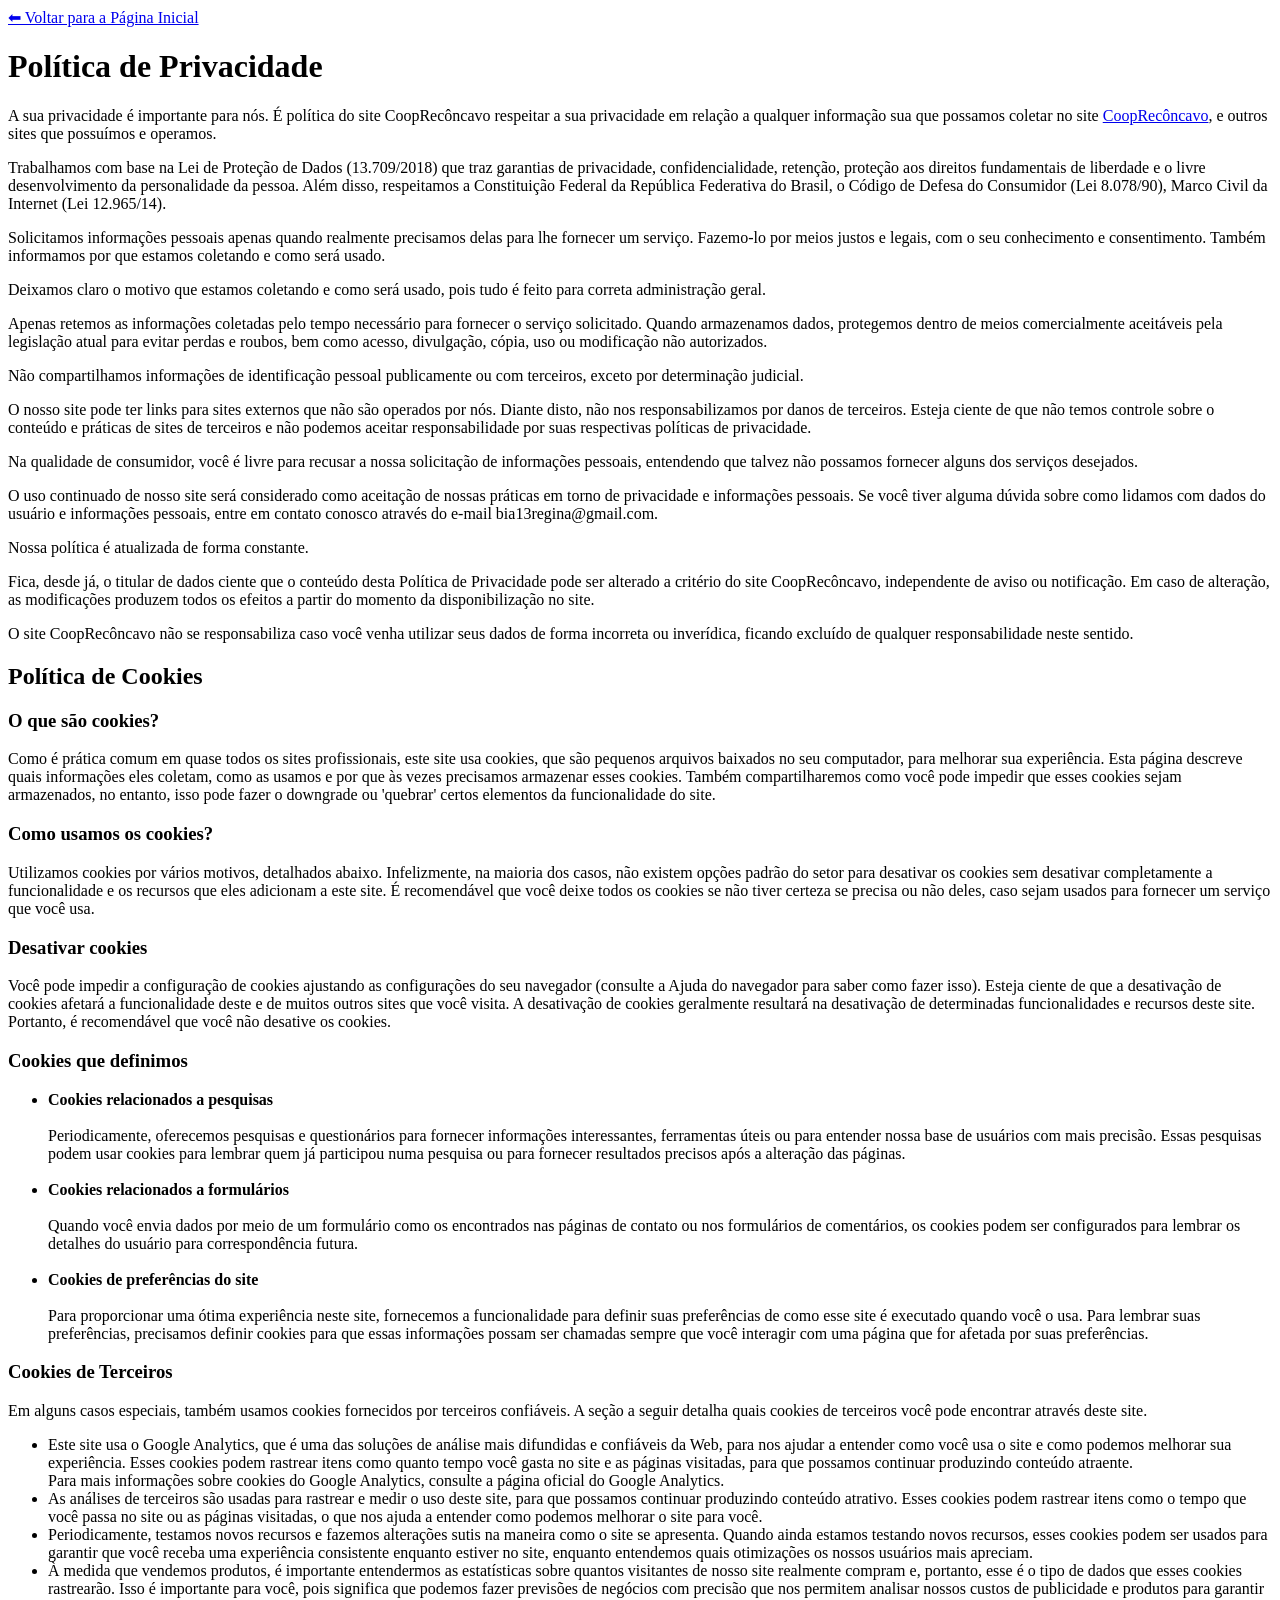
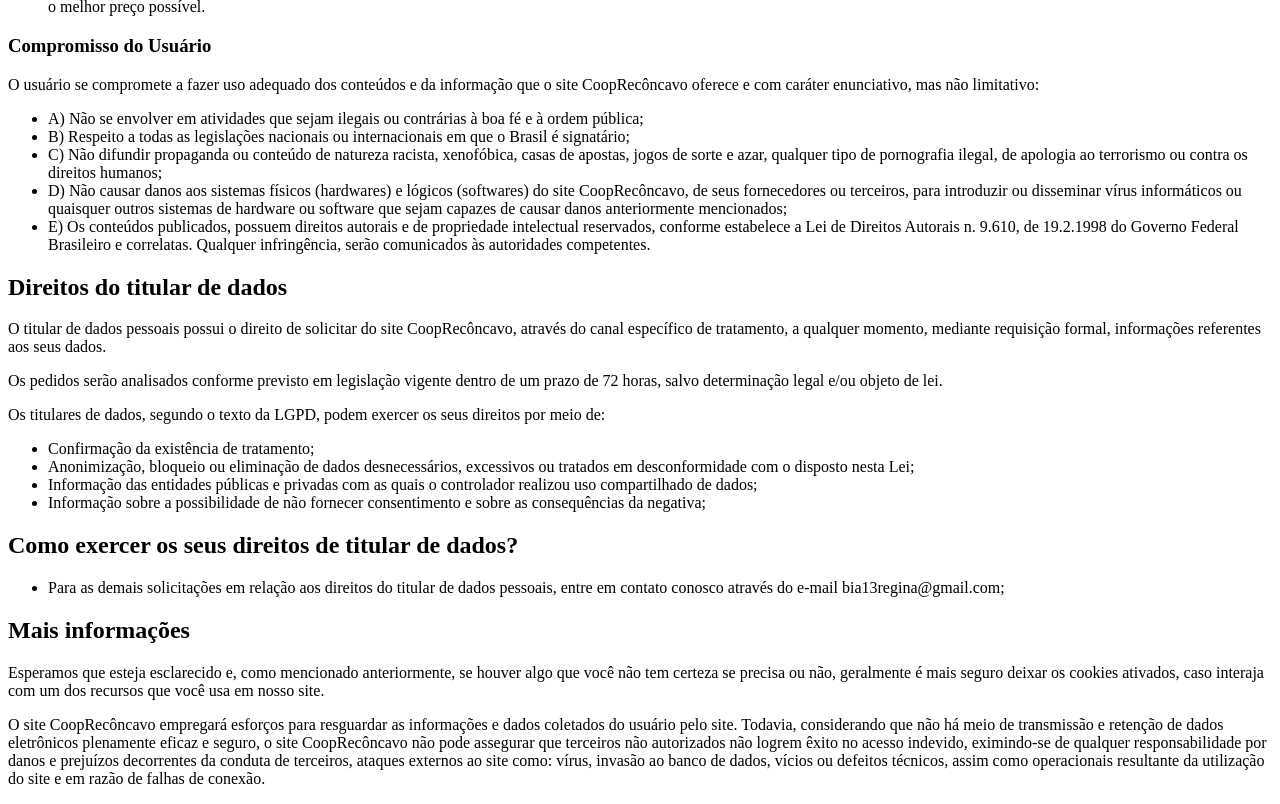
<file: politica-privacidade.html>
<!DOCTYPE html>
<html lang="pt-BR">
<head>
    <meta charset="UTF-8">
    <meta name="viewport" content="width=device-width, initial-scale=1.0">
    <title>Política de Privacidade - CoopRecôncavo</title>
</head>
<body>
<a href="/coopreconcavo-main/index.html" class="botao-voltar">⬅ Voltar para a Página Inicial</a>

<h1>Política de Privacidade</h1>

<p>A sua privacidade é importante para nós. É política do site CoopRecôncavo respeitar a sua privacidade em relação a qualquer informação sua que possamos coletar no site <a href="https://coopreconcavo-iota.vercel.app/" target="_blank" rel="noopener">CoopRecôncavo</a>, e outros sites que possuímos e operamos.</p>

<p>Trabalhamos com base na Lei de Proteção de Dados (13.709/2018) que traz garantias de privacidade, confidencialidade, retenção, proteção aos direitos fundamentais de liberdade e  o livre desenvolvimento da personalidade da pessoa. Além disso, respeitamos a Constituição Federal da República Federativa do Brasil, o Código de Defesa do Consumidor (Lei 8.078/90), Marco Civil da Internet (Lei 12.965/14).</p><p>

</p><p>Solicitamos informações pessoais apenas quando realmente precisamos delas para lhe fornecer um serviço. Fazemo-lo por meios justos e legais, com o seu conhecimento e consentimento. Também informamos por que estamos coletando e como será usado.</p>

<p>Deixamos claro o motivo que estamos coletando e como será usado, pois tudo é feito para correta administração geral.</p>

<p>Apenas retemos as informações coletadas pelo tempo necessário para fornecer o serviço solicitado. Quando armazenamos dados, protegemos dentro de meios comercialmente aceitáveis pela legislação atual ​​para evitar perdas e roubos, bem como acesso, divulgação, cópia, uso ou modificação não autorizados.</p>

<p>Não compartilhamos informações de identificação pessoal publicamente ou com terceiros, exceto por determinação judicial.</p>

<p>O nosso site pode ter links para sites externos que não são operados por nós. Diante disto, não nos responsabilizamos por danos de terceiros. Esteja ciente de que não temos controle sobre o conteúdo e práticas de sites de terceiros e não podemos aceitar responsabilidade por suas respectivas políticas de privacidade.</p>

<p>Na qualidade de consumidor, você é livre para recusar a nossa solicitação de informações pessoais, entendendo que talvez não possamos fornecer alguns dos serviços desejados.</p>

<p>O uso continuado de nosso site será considerado como aceitação de nossas práticas em torno de privacidade e informações pessoais. Se você tiver alguma dúvida sobre como lidamos com dados do usuário e informações pessoais, entre em contato conosco através do e-mail bia13regina@gmail.com.</p>

<p>Nossa política é atualizada de forma constante.</p>

<p>Fica, desde já, o titular de dados ciente que o conteúdo desta Política de Privacidade pode ser alterado a critério do site CoopRecôncavo, independente de aviso ou notificação.  Em caso de alteração, as modificações produzem todos os efeitos a partir do momento da disponibilização no site. </p>

<p>O site CoopRecôncavo não se responsabiliza caso você venha utilizar seus dados de forma incorreta ou inverídica, ficando excluído de qualquer responsabilidade neste sentido.</p>

<h2>Política de Cookies</h2>

<h3>O que são cookies?</h3>
<p>Como é prática comum em quase todos os sites profissionais, este site usa cookies, que são pequenos arquivos baixados no seu computador, para melhorar sua experiência. Esta página descreve quais informações eles coletam, como as usamos e por que às vezes precisamos armazenar esses cookies. Também compartilharemos como você pode impedir que esses cookies sejam armazenados, no entanto, isso pode fazer o downgrade ou 'quebrar' certos elementos da funcionalidade do site.</p>

<h3>Como usamos os cookies?</h3>
<p>Utilizamos cookies por vários motivos, detalhados abaixo. Infelizmente, na maioria dos casos, não existem opções padrão do setor para desativar os cookies sem desativar completamente a funcionalidade e os recursos que eles adicionam a este site. É recomendável que você deixe todos os cookies se não tiver certeza se precisa ou não deles, caso sejam usados ​​para fornecer um serviço que você usa.</p>

<h3>Desativar cookies</h3>
<p>Você pode impedir a configuração de cookies ajustando as configurações do seu navegador (consulte a Ajuda do navegador para saber como fazer isso). Esteja ciente de que a desativação de cookies afetará a funcionalidade deste e de muitos outros sites que você visita. A desativação de cookies geralmente resultará na desativação de determinadas funcionalidades e recursos deste site. Portanto, é recomendável que você não desative os cookies.</p>

<h3>Cookies que definimos</h3>
<ul>



<li><strong>Cookies relacionados a pesquisas</strong><br><br>Periodicamente, oferecemos pesquisas e questionários para fornecer informações interessantes, ferramentas úteis ou para entender nossa base de usuários com mais precisão. Essas pesquisas podem usar cookies para lembrar quem já participou numa pesquisa ou para fornecer resultados precisos após a alteração das páginas.<br><br></li>

<li><strong>Cookies relacionados a formulários</strong><br><br>Quando você envia dados por meio de um formulário como os encontrados nas páginas de contato ou nos formulários de comentários, os cookies podem ser configurados para lembrar os detalhes do usuário para correspondência futura.<br><br></li>

<li><strong>Cookies de preferências do site</strong><br><br>Para proporcionar uma ótima experiência neste site, fornecemos a funcionalidade para definir suas preferências de como esse site é executado quando você o usa. Para lembrar suas preferências, precisamos definir cookies para que essas informações possam ser chamadas sempre que você interagir com uma página que for afetada por suas preferências.<br></li>
</ul>

<h3>Cookies de Terceiros</h3>
<p>Em alguns casos especiais, também usamos cookies fornecidos por terceiros confiáveis. A seção a seguir detalha quais cookies de terceiros você pode encontrar através deste site.</p>
<ul>

<li>Este site usa o Google Analytics, que é uma das soluções de análise mais difundidas e confiáveis ​​da Web, para nos ajudar a entender como você usa o site e como podemos melhorar sua experiência. Esses cookies podem rastrear itens como quanto tempo você gasta no site e as páginas visitadas, para que possamos continuar produzindo conteúdo atraente.<br>Para mais informações sobre cookies do Google Analytics, consulte a página oficial do Google Analytics.</li>

<li>As análises de terceiros são usadas para rastrear e medir o uso deste site, para que possamos continuar produzindo conteúdo atrativo. Esses cookies podem rastrear itens como o tempo que você passa no site ou as páginas visitadas, o que nos ajuda a entender como podemos melhorar o site para você.</li>

<li>Periodicamente, testamos novos recursos e fazemos alterações sutis na maneira como o site se apresenta. Quando ainda estamos testando novos recursos, esses cookies podem ser usados ​​para garantir que você receba uma experiência consistente enquanto estiver no site, enquanto entendemos quais otimizações os nossos usuários mais apreciam.</li>

<li>À medida que vendemos produtos, é importante entendermos as estatísticas sobre quantos visitantes de nosso site realmente compram e, portanto, esse é o tipo de dados que esses cookies rastrearão. Isso é importante para você, pois significa que podemos fazer previsões de negócios com precisão que nos permitem analisar nossos custos de publicidade e produtos para garantir o melhor preço possível.</li>



</ul>
<h3>Compromisso do Usuário</h3>

<p>O usuário se compromete a fazer uso adequado dos conteúdos e da informação que o site CoopRecôncavo oferece e com caráter enunciativo, mas não limitativo:</p>

<ul>
<li>A) Não se envolver em atividades que sejam ilegais ou contrárias à boa fé e à ordem pública;</li>
<li>B) Respeito a todas as legislações nacionais ou internacionais em que o Brasil é signatário;</li>
<li>C) Não difundir propaganda ou conteúdo de natureza racista, xenofóbica, casas de apostas, jogos de sorte e azar, qualquer tipo de pornografia ilegal, de apologia ao terrorismo ou contra os direitos humanos;</li>
<li>D) Não causar danos aos sistemas físicos (hardwares) e lógicos (softwares) do site CoopRecôncavo, de seus fornecedores ou terceiros, para introduzir ou disseminar vírus informáticos ou quaisquer outros sistemas de hardware ou software que sejam capazes de causar danos anteriormente mencionados;</li>
<li>E) Os conteúdos publicados, possuem direitos autorais e de propriedade intelectual reservados, conforme estabelece a Lei de Direitos Autorais n. 9.610, de 19.2.1998 do Governo Federal Brasileiro e correlatas. Qualquer infringência, serão comunicados às autoridades competentes.</li>
</ul>

<h2>Direitos do titular de dados</h2>
<p>O titular de dados pessoais possui o direito de solicitar do site CoopRecôncavo, através do canal específico de tratamento, a qualquer momento, mediante requisição formal, informações referentes aos seus dados.</p>

<p>Os pedidos serão analisados conforme previsto em legislação vigente dentro de um prazo de 72 horas, salvo determinação legal e/ou objeto de lei.</p>

<p>Os titulares de dados, segundo o texto da LGPD, podem exercer os seus direitos por meio de:</p>
<ul>
<li>Confirmação da existência de tratamento;</li>


<li>Anonimização, bloqueio ou eliminação de dados desnecessários, excessivos ou tratados em desconformidade com o disposto nesta Lei;</li>


<li>Informação das entidades públicas e privadas com as quais o controlador realizou uso compartilhado de dados;</li>

<li>Informação sobre a possibilidade de não fornecer consentimento e sobre as consequências da negativa;</li>

</ul>
<h2>Como exercer os seus direitos de titular de dados?</h2>
<ul>


<li>Para as demais solicitações em relação aos direitos do titular de dados pessoais, entre em contato conosco através do e-mail bia13regina@gmail.com;</li>
</ul>

<h2>Mais informações</h2>
<p>Esperamos que esteja esclarecido e, como mencionado anteriormente, se houver algo que você não tem certeza se precisa ou não, geralmente é mais seguro deixar os cookies ativados, caso interaja com um dos recursos que você usa em nosso site.</p>

<p>O site CoopRecôncavo empregará esforços para resguardar as informações e dados coletados do usuário pelo site. Todavia, considerando que não há meio de transmissão e retenção de dados eletrônicos plenamente eficaz e seguro, o site CoopRecôncavo não pode assegurar que terceiros não autorizados não logrem êxito no acesso indevido, eximindo-se de qualquer responsabilidade por danos e prejuízos decorrentes da conduta de terceiros, ataques externos ao site como: vírus, invasão ao banco de dados, vícios ou defeitos técnicos, assim como operacionais resultante da utilização do site e em razão de falhas de conexão.</p>



</body>
</html>
</file>
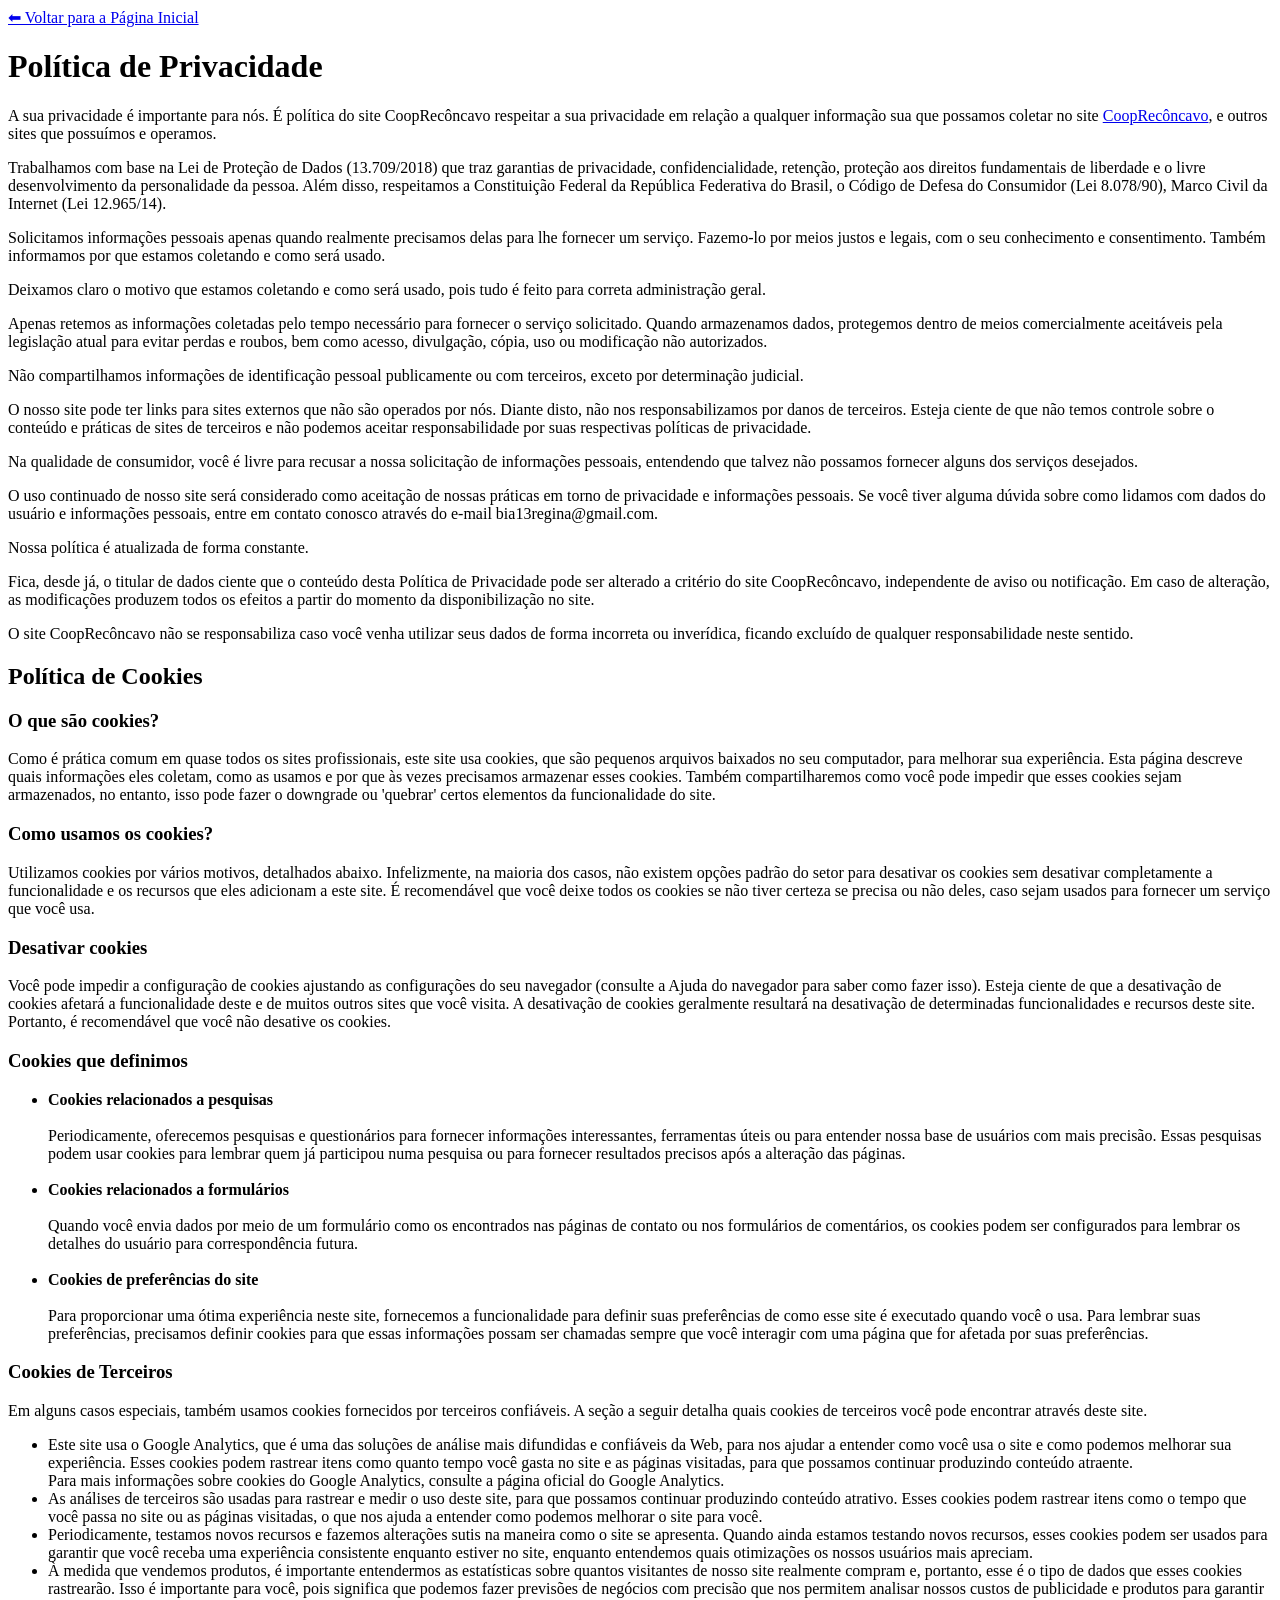
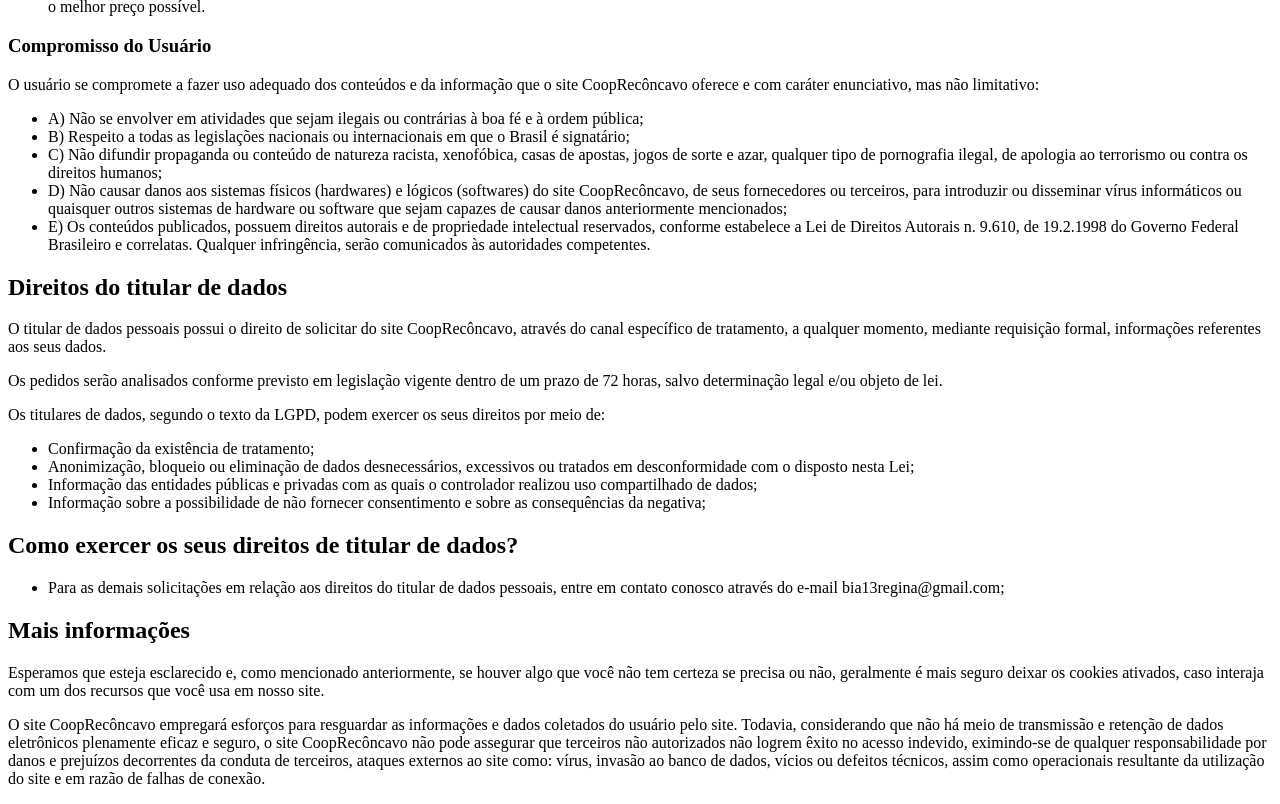
<file: coopreconcavo-main/politica-privacidade.html>
<!DOCTYPE html>
<html lang="pt-BR">
<head>
    <meta charset="UTF-8">
    <meta name="viewport" content="width=device-width, initial-scale=1.0">
    <title>Política de Privacidade - CoopRecôncavo</title>
</head>
<body>
<a href="index.html" class="botao-voltar">⬅ Voltar para a Página Inicial</a>

<h1>Política de Privacidade</h1>

<p>A sua privacidade é importante para nós. É política do site CoopRecôncavo respeitar a sua privacidade em relação a qualquer informação sua que possamos coletar no site <a href="https://coopreconcavo-iota.vercel.app/" target="_blank" rel="noopener">CoopRecôncavo</a>, e outros sites que possuímos e operamos.</p>

<p>Trabalhamos com base na Lei de Proteção de Dados (13.709/2018) que traz garantias de privacidade, confidencialidade, retenção, proteção aos direitos fundamentais de liberdade e  o livre desenvolvimento da personalidade da pessoa. Além disso, respeitamos a Constituição Federal da República Federativa do Brasil, o Código de Defesa do Consumidor (Lei 8.078/90), Marco Civil da Internet (Lei 12.965/14).</p><p>

</p><p>Solicitamos informações pessoais apenas quando realmente precisamos delas para lhe fornecer um serviço. Fazemo-lo por meios justos e legais, com o seu conhecimento e consentimento. Também informamos por que estamos coletando e como será usado.</p>

<p>Deixamos claro o motivo que estamos coletando e como será usado, pois tudo é feito para correta administração geral.</p>

<p>Apenas retemos as informações coletadas pelo tempo necessário para fornecer o serviço solicitado. Quando armazenamos dados, protegemos dentro de meios comercialmente aceitáveis pela legislação atual ​​para evitar perdas e roubos, bem como acesso, divulgação, cópia, uso ou modificação não autorizados.</p>

<p>Não compartilhamos informações de identificação pessoal publicamente ou com terceiros, exceto por determinação judicial.</p>

<p>O nosso site pode ter links para sites externos que não são operados por nós. Diante disto, não nos responsabilizamos por danos de terceiros. Esteja ciente de que não temos controle sobre o conteúdo e práticas de sites de terceiros e não podemos aceitar responsabilidade por suas respectivas políticas de privacidade.</p>

<p>Na qualidade de consumidor, você é livre para recusar a nossa solicitação de informações pessoais, entendendo que talvez não possamos fornecer alguns dos serviços desejados.</p>

<p>O uso continuado de nosso site será considerado como aceitação de nossas práticas em torno de privacidade e informações pessoais. Se você tiver alguma dúvida sobre como lidamos com dados do usuário e informações pessoais, entre em contato conosco através do e-mail bia13regina@gmail.com.</p>

<p>Nossa política é atualizada de forma constante.</p>

<p>Fica, desde já, o titular de dados ciente que o conteúdo desta Política de Privacidade pode ser alterado a critério do site CoopRecôncavo, independente de aviso ou notificação.  Em caso de alteração, as modificações produzem todos os efeitos a partir do momento da disponibilização no site. </p>

<p>O site CoopRecôncavo não se responsabiliza caso você venha utilizar seus dados de forma incorreta ou inverídica, ficando excluído de qualquer responsabilidade neste sentido.</p>

<h2>Política de Cookies</h2>

<h3>O que são cookies?</h3>
<p>Como é prática comum em quase todos os sites profissionais, este site usa cookies, que são pequenos arquivos baixados no seu computador, para melhorar sua experiência. Esta página descreve quais informações eles coletam, como as usamos e por que às vezes precisamos armazenar esses cookies. Também compartilharemos como você pode impedir que esses cookies sejam armazenados, no entanto, isso pode fazer o downgrade ou 'quebrar' certos elementos da funcionalidade do site.</p>

<h3>Como usamos os cookies?</h3>
<p>Utilizamos cookies por vários motivos, detalhados abaixo. Infelizmente, na maioria dos casos, não existem opções padrão do setor para desativar os cookies sem desativar completamente a funcionalidade e os recursos que eles adicionam a este site. É recomendável que você deixe todos os cookies se não tiver certeza se precisa ou não deles, caso sejam usados ​​para fornecer um serviço que você usa.</p>

<h3>Desativar cookies</h3>
<p>Você pode impedir a configuração de cookies ajustando as configurações do seu navegador (consulte a Ajuda do navegador para saber como fazer isso). Esteja ciente de que a desativação de cookies afetará a funcionalidade deste e de muitos outros sites que você visita. A desativação de cookies geralmente resultará na desativação de determinadas funcionalidades e recursos deste site. Portanto, é recomendável que você não desative os cookies.</p>

<h3>Cookies que definimos</h3>
<ul>



<li><strong>Cookies relacionados a pesquisas</strong><br><br>Periodicamente, oferecemos pesquisas e questionários para fornecer informações interessantes, ferramentas úteis ou para entender nossa base de usuários com mais precisão. Essas pesquisas podem usar cookies para lembrar quem já participou numa pesquisa ou para fornecer resultados precisos após a alteração das páginas.<br><br></li>

<li><strong>Cookies relacionados a formulários</strong><br><br>Quando você envia dados por meio de um formulário como os encontrados nas páginas de contato ou nos formulários de comentários, os cookies podem ser configurados para lembrar os detalhes do usuário para correspondência futura.<br><br></li>

<li><strong>Cookies de preferências do site</strong><br><br>Para proporcionar uma ótima experiência neste site, fornecemos a funcionalidade para definir suas preferências de como esse site é executado quando você o usa. Para lembrar suas preferências, precisamos definir cookies para que essas informações possam ser chamadas sempre que você interagir com uma página que for afetada por suas preferências.<br></li>
</ul>

<h3>Cookies de Terceiros</h3>
<p>Em alguns casos especiais, também usamos cookies fornecidos por terceiros confiáveis. A seção a seguir detalha quais cookies de terceiros você pode encontrar através deste site.</p>
<ul>

<li>Este site usa o Google Analytics, que é uma das soluções de análise mais difundidas e confiáveis ​​da Web, para nos ajudar a entender como você usa o site e como podemos melhorar sua experiência. Esses cookies podem rastrear itens como quanto tempo você gasta no site e as páginas visitadas, para que possamos continuar produzindo conteúdo atraente.<br>Para mais informações sobre cookies do Google Analytics, consulte a página oficial do Google Analytics.</li>

<li>As análises de terceiros são usadas para rastrear e medir o uso deste site, para que possamos continuar produzindo conteúdo atrativo. Esses cookies podem rastrear itens como o tempo que você passa no site ou as páginas visitadas, o que nos ajuda a entender como podemos melhorar o site para você.</li>

<li>Periodicamente, testamos novos recursos e fazemos alterações sutis na maneira como o site se apresenta. Quando ainda estamos testando novos recursos, esses cookies podem ser usados ​​para garantir que você receba uma experiência consistente enquanto estiver no site, enquanto entendemos quais otimizações os nossos usuários mais apreciam.</li>

<li>À medida que vendemos produtos, é importante entendermos as estatísticas sobre quantos visitantes de nosso site realmente compram e, portanto, esse é o tipo de dados que esses cookies rastrearão. Isso é importante para você, pois significa que podemos fazer previsões de negócios com precisão que nos permitem analisar nossos custos de publicidade e produtos para garantir o melhor preço possível.</li>



</ul>
<h3>Compromisso do Usuário</h3>

<p>O usuário se compromete a fazer uso adequado dos conteúdos e da informação que o site CoopRecôncavo oferece e com caráter enunciativo, mas não limitativo:</p>

<ul>
<li>A) Não se envolver em atividades que sejam ilegais ou contrárias à boa fé e à ordem pública;</li>
<li>B) Respeito a todas as legislações nacionais ou internacionais em que o Brasil é signatário;</li>
<li>C) Não difundir propaganda ou conteúdo de natureza racista, xenofóbica, casas de apostas, jogos de sorte e azar, qualquer tipo de pornografia ilegal, de apologia ao terrorismo ou contra os direitos humanos;</li>
<li>D) Não causar danos aos sistemas físicos (hardwares) e lógicos (softwares) do site CoopRecôncavo, de seus fornecedores ou terceiros, para introduzir ou disseminar vírus informáticos ou quaisquer outros sistemas de hardware ou software que sejam capazes de causar danos anteriormente mencionados;</li>
<li>E) Os conteúdos publicados, possuem direitos autorais e de propriedade intelectual reservados, conforme estabelece a Lei de Direitos Autorais n. 9.610, de 19.2.1998 do Governo Federal Brasileiro e correlatas. Qualquer infringência, serão comunicados às autoridades competentes.</li>
</ul>

<h2>Direitos do titular de dados</h2>
<p>O titular de dados pessoais possui o direito de solicitar do site CoopRecôncavo, através do canal específico de tratamento, a qualquer momento, mediante requisição formal, informações referentes aos seus dados.</p>

<p>Os pedidos serão analisados conforme previsto em legislação vigente dentro de um prazo de 72 horas, salvo determinação legal e/ou objeto de lei.</p>

<p>Os titulares de dados, segundo o texto da LGPD, podem exercer os seus direitos por meio de:</p>
<ul>
<li>Confirmação da existência de tratamento;</li>


<li>Anonimização, bloqueio ou eliminação de dados desnecessários, excessivos ou tratados em desconformidade com o disposto nesta Lei;</li>


<li>Informação das entidades públicas e privadas com as quais o controlador realizou uso compartilhado de dados;</li>

<li>Informação sobre a possibilidade de não fornecer consentimento e sobre as consequências da negativa;</li>

</ul>
<h2>Como exercer os seus direitos de titular de dados?</h2>
<ul>


<li>Para as demais solicitações em relação aos direitos do titular de dados pessoais, entre em contato conosco através do e-mail bia13regina@gmail.com;</li>
</ul>

<h2>Mais informações</h2>
<p>Esperamos que esteja esclarecido e, como mencionado anteriormente, se houver algo que você não tem certeza se precisa ou não, geralmente é mais seguro deixar os cookies ativados, caso interaja com um dos recursos que você usa em nosso site.</p>

<p>O site CoopRecôncavo empregará esforços para resguardar as informações e dados coletados do usuário pelo site. Todavia, considerando que não há meio de transmissão e retenção de dados eletrônicos plenamente eficaz e seguro, o site CoopRecôncavo não pode assegurar que terceiros não autorizados não logrem êxito no acesso indevido, eximindo-se de qualquer responsabilidade por danos e prejuízos decorrentes da conduta de terceiros, ataques externos ao site como: vírus, invasão ao banco de dados, vícios ou defeitos técnicos, assim como operacionais resultante da utilização do site e em razão de falhas de conexão.</p>



</body>
</html>
</file>
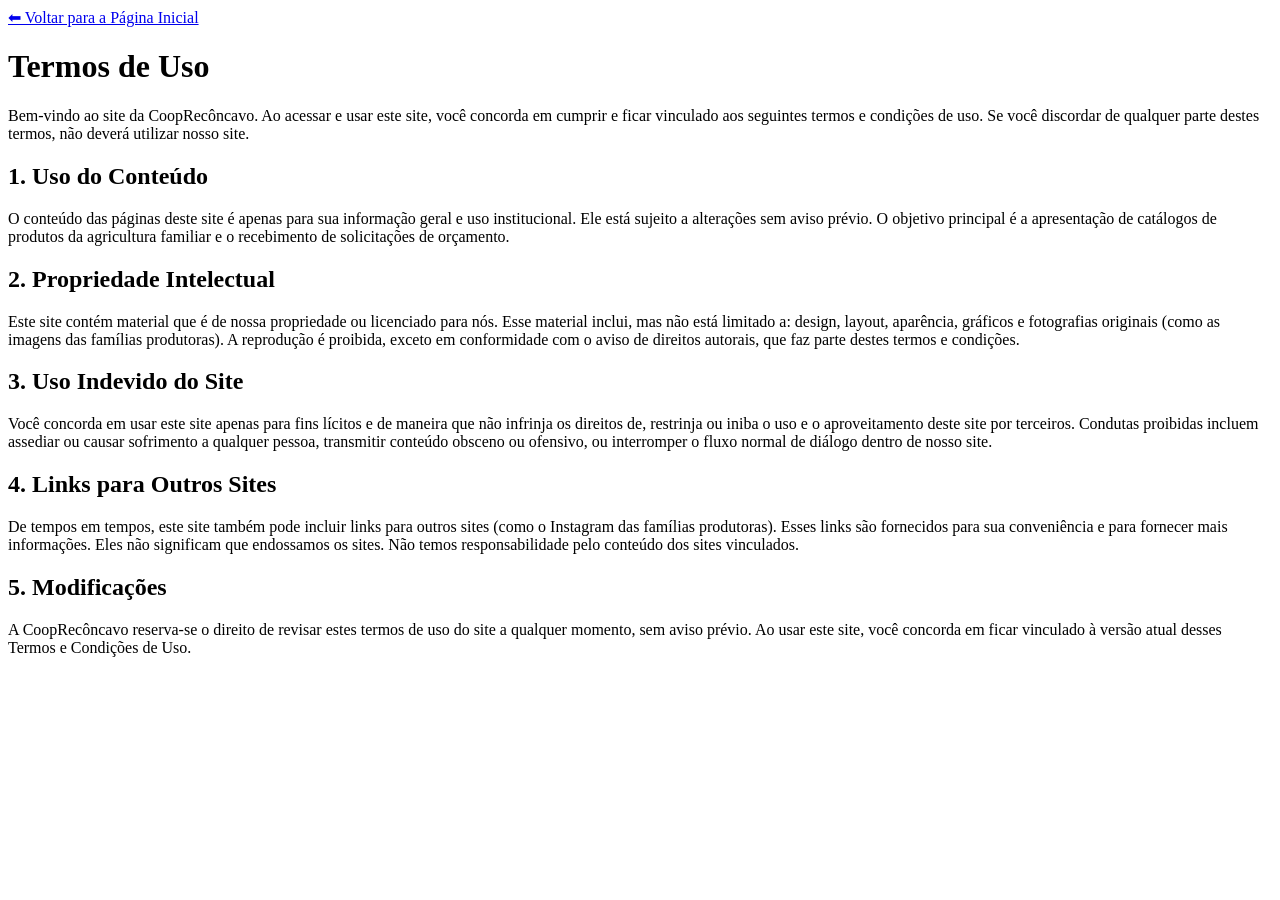
<file: coopreconcavo-main/termos-de-uso.html>
<!DOCTYPE html>
<html lang="pt-BR">
<head>
    <meta charset="UTF-8">
    <meta name="viewport" content="width=device-width, initial-scale=1.0">
    <title>Termos de Uso - CoopRecôncavo</title>
</head>
<body>

    <a href="index.html" class="botao-voltar">⬅ Voltar para a Página Inicial</a>

    <h1>Termos de Uso</h1>

    <p>Bem-vindo ao site da CoopRecôncavo. Ao acessar e usar este site, você concorda em cumprir e ficar vinculado aos seguintes termos e condições de uso. Se você discordar de qualquer parte destes termos, não deverá utilizar nosso site.</p>

    <h2>1. Uso do Conteúdo</h2>
    <p>O conteúdo das páginas deste site é apenas para sua informação geral e uso institucional. Ele está sujeito a alterações sem aviso prévio. O objetivo principal é a apresentação de catálogos de produtos da agricultura familiar e o recebimento de solicitações de orçamento.</p>

    <h2>2. Propriedade Intelectual</h2>
    <p>Este site contém material que é de nossa propriedade ou licenciado para nós. Esse material inclui, mas não está limitado a: design, layout, aparência, gráficos e fotografias originais (como as imagens das famílias produtoras). A reprodução é proibida, exceto em conformidade com o aviso de direitos autorais, que faz parte destes termos e condições.</p>

    <h2>3. Uso Indevido do Site</h2>
    <p>Você concorda em usar este site apenas para fins lícitos e de maneira que não infrinja os direitos de, restrinja ou iniba o uso e o aproveitamento deste site por terceiros. Condutas proibidas incluem assediar ou causar sofrimento a qualquer pessoa, transmitir conteúdo obsceno ou ofensivo, ou interromper o fluxo normal de diálogo dentro de nosso site.</p>

    <h2>4. Links para Outros Sites</h2>
    <p>De tempos em tempos, este site também pode incluir links para outros sites (como o Instagram das famílias produtoras). Esses links são fornecidos para sua conveniência e para fornecer mais informações. Eles não significam que endossamos os sites. Não temos responsabilidade pelo conteúdo dos sites vinculados.</p>

    <h2>5. Modificações</h2>
    <p>A CoopRecôncavo reserva-se o direito de revisar estes termos de uso do site a qualquer momento, sem aviso prévio. Ao usar este site, você concorda em ficar vinculado à versão atual desses Termos e Condições de Uso.</p>

</body>
</html>
</file>
